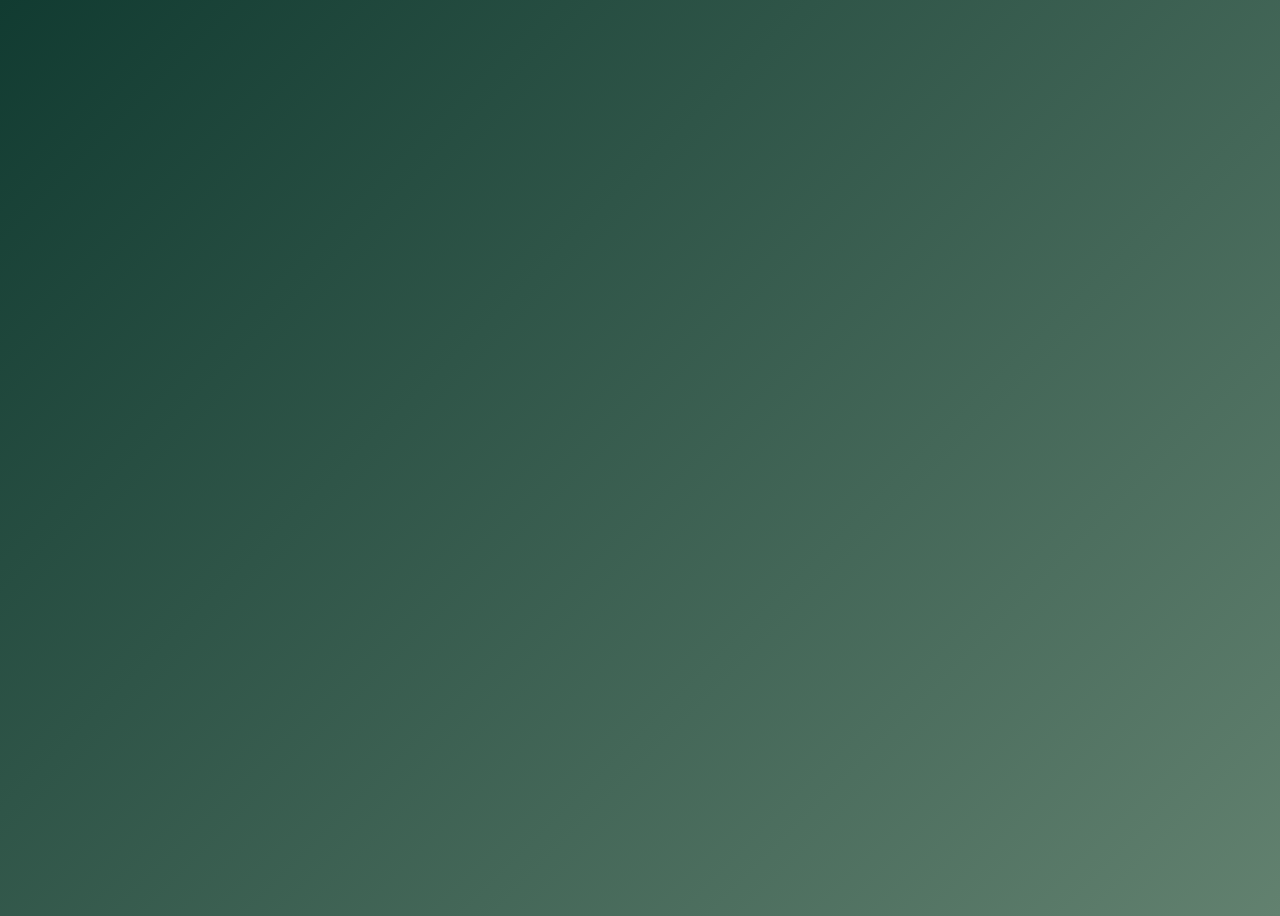
<file: idk.html>
<!DOCTYPE html>
<html>
    <title></title>
    <link rel="stylesheet" href="">
    <meta charset="UTF-8">
    <meta name="viewport" content="width=device-width, intial-scale=1.0"> 

    <head>
        <style>
            html {
                scrollbar-width: none;
            }
        </style>
    </head>
    
    <body style="background-image: linear-gradient(-45deg,rgb(98, 129, 111),rgb(17, 59, 49)); height: 100vh; "></body>
</html>
</file>
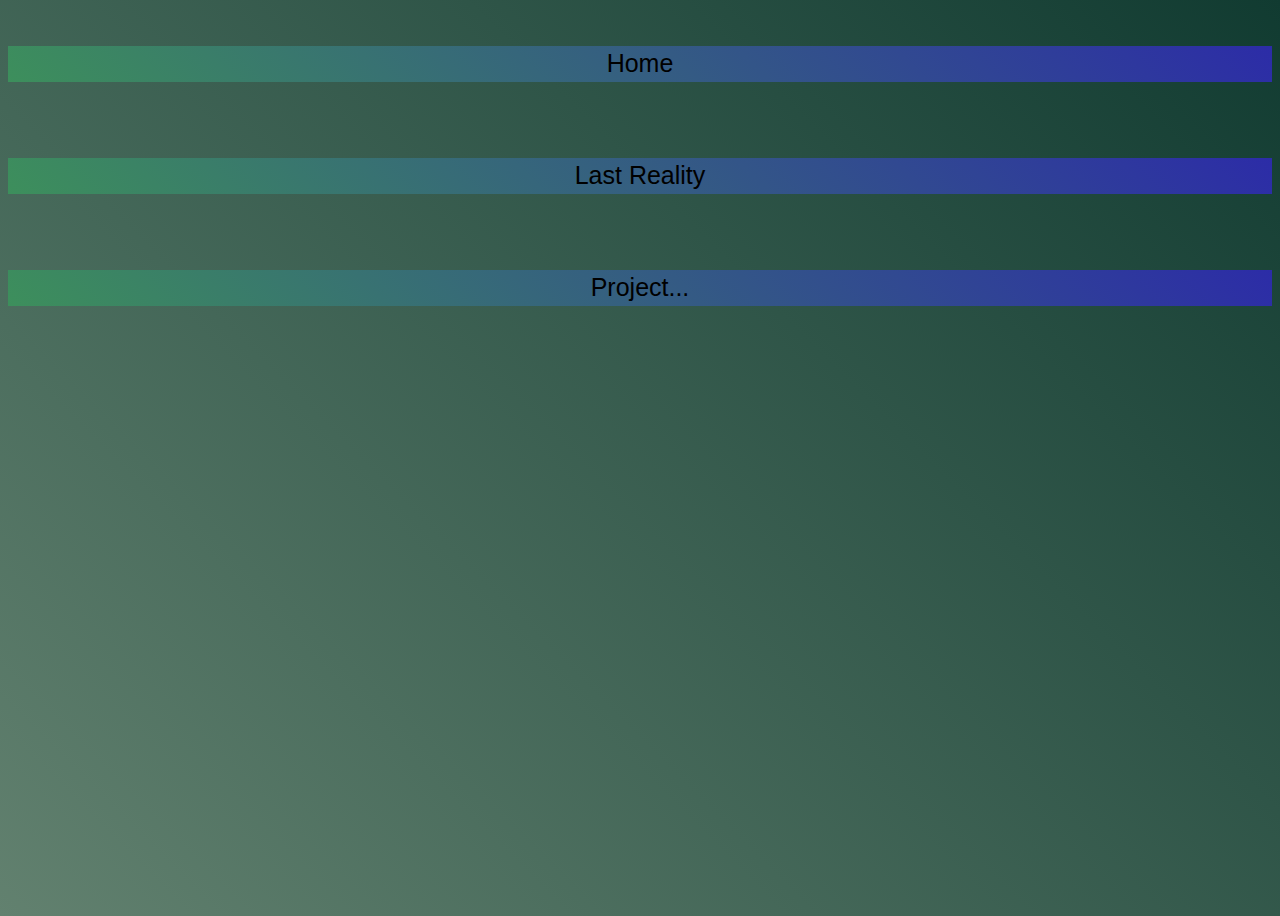
<file: Topicpage.html>
<!DOCTYPE html>
<html>
    <title>Topic Page</title>
    <link rel="stylesheet" href="Gstudio.css">
    <meta charset="UTF-8">
    <meta name="viewport" content="width=device-width, intial-scale=1.0"> 

    <head>
        <style>
            html {
                scrollbar-width: none;
            }
            li {
                list-style-type: none;
                list-style: none;
            }
            button{
                height: 36px;
                width: 100%;

                margin-top: 3%;
                margin-bottom: 3%;
                font-size: 25px;
                text-wrap: auto;
                align-items: center;
                text-align: center;
                background-image: linear-gradient(45deg, rgb(61, 143, 92),rgb(44, 44, 167));
                color: rgb(0, 0, 0);
                cursor: pointer;

                border: none;
            }
            button:hover{
                background-image: linear-gradient(45deg, rgb(88, 199, 130),rgb(62, 62, 231));
                color: rgb(255, 252, 252);
            }
        </style>
    </head>

    <body style="background-image: linear-gradient(45deg,rgb(98, 129, 111),rgb(17, 59, 49)); height: 100vh; "></body>
    <div>
        <a href="MainPageDisplayHolder/mainpage.html" target="MainPageDisplay"><button>Home</button></a>
        <br>
        <a href="MainPageDisplayHolder/LastReality.html" target="MainPageDisplay"><button>Last Reality</button></a>
        <br>
        <button>Project...</button>  
    </div>
</html>
</file>
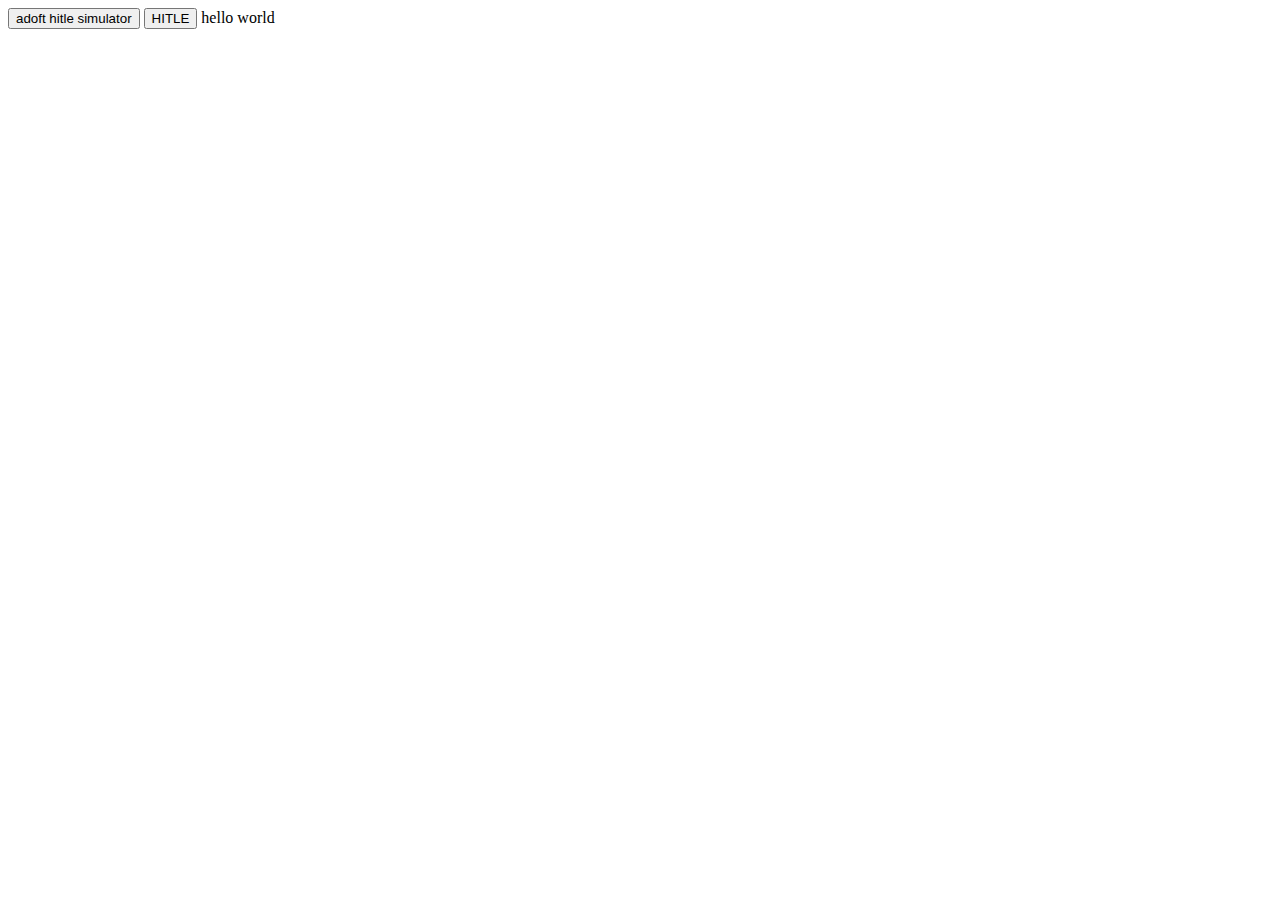
<file: GamesPageFolder/game1.html>
<!DOCTYPE html>
<html>
    <a href="game1.html"><button class="buttonMENU" style="align-items:start;">adoft hitle simulator</button></a>
    <button class="buttonEssentialFunctionMainBar" style="align-items:end;">HITLE</button>

    hello world
</html>
</file>
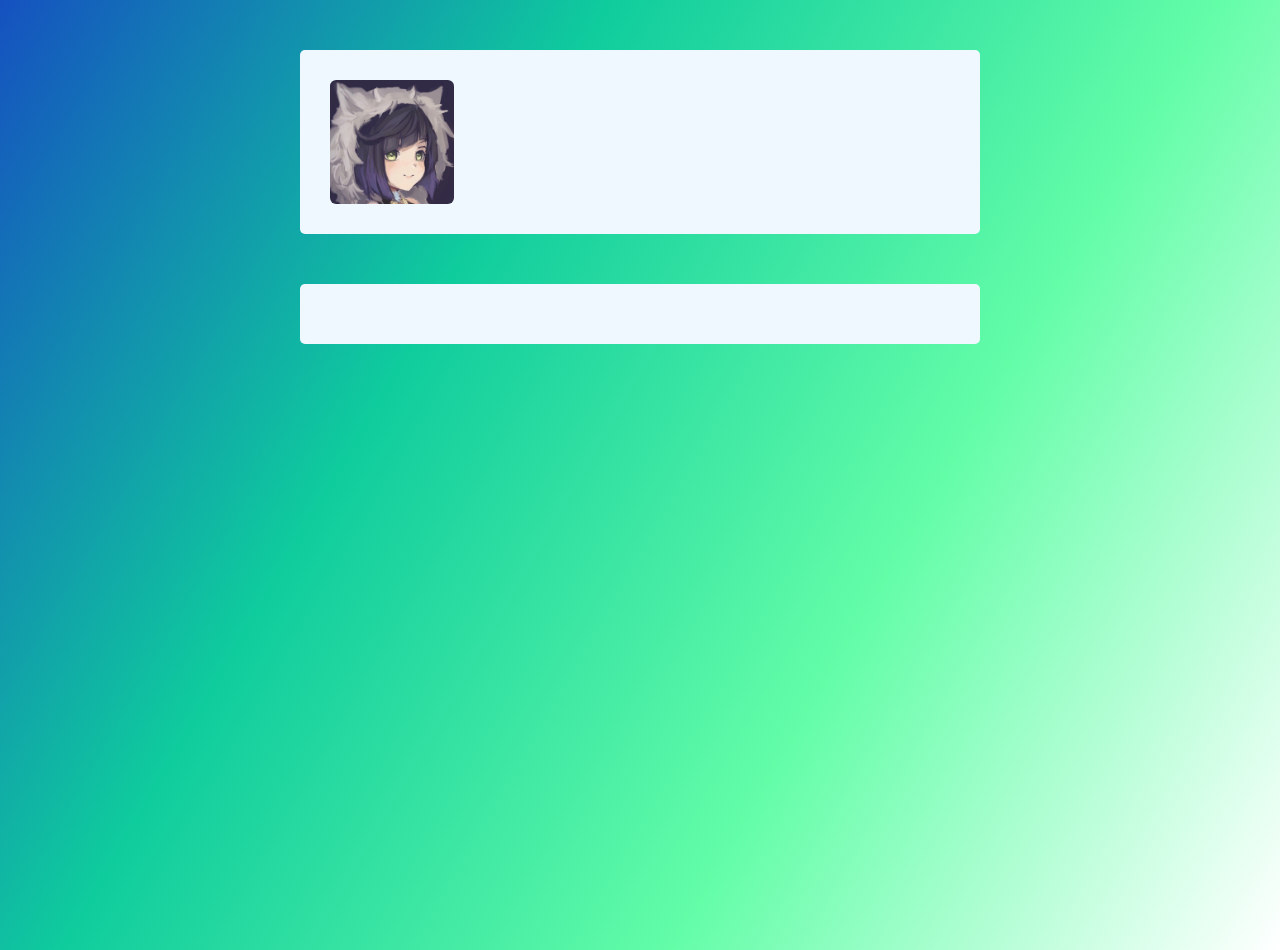
<file: OthersWeb/Creator.html>
<!DOCTYPE html>
<html>
    <head>
        <title>Creators</title>
        <meta charset="UTF-8">
        <link rel="stylesheet" href="Creator.css">

    </head>
    <body class="background"></body>
    
    <div class="Content">
        <img src="CreatorIMG/OwnerIMG.jpg" width="20%" style="border-radius: 5%;">
    </div>
    <div class="Content2">

    </div>
</html>
</file>
<file: Gstudio.css>
:root{
    --theme-color2: rgb(15, 204, 157);
    --theme-color1: rgb(21, 81, 192);
    --theme-color3:rgb(99, 253, 168);

}
.background{
    background-image: linear-gradient(120deg,var(--theme-color1),var(--theme-color2),var(--theme-color3),white);
    height: 100%;
    width: auto;
    margin: 0;
}
.MainBar{
    background-color: lightsteelblue;

    height: 55px;
    margin: 0px;
    padding-left: 5px;
    padding-right: 15px;
    padding-top: 2px;
    padding-bottom: 2px;
    
    border: none;
    border-bottom-right-radius: 8px;
    border-bottom-left-radius: 8px;

    display: flex;
    flex-direction: row;
    align-items: flex;
    justify-content: flex-start;
    gap: 1.3em;

}
.BottomBar{
    background-image: linear-gradient(to bottom,black,rgb(85, 85, 85),black);

    margin: 0px;
    height: 450px;
    border: none;
    border-top-left-radius: 8px;
    border-top-right-radius: 8px;

}

.ButtonAligin{
    display: flex;
    
    gap: 0.4em;
    align-items: center ;
}
.ButtonAdjust1{
    width: 150px;
    height: 50px;
    font-size: 26px;
    font-family: Georgia;
    text-align: center;
    text-wrap: balance;
    
    border-style: solid;
    border: 2px;
    border-color: white;
    cursor: pointer;
    color: black;
    background-color:lightsteelblue;
}
.ButtonAdjust1:hover {
    background-color:rgb(155, 188, 233);
    color: rgb(73, 72, 72);
}


/*                         */
.Content{
    background-color: aliceblue;

    border:0px;
    border-radius: 10px;

    margin-left: 5%;
    margin-right: 5%;
    margin-top: 5%;
    margin-bottom: 5%;
    padding: 50px;

    display:flex;
    justify-content:flex-start ;
    align-content: center;
    align-items:baseline;
    text-align:end;
}
.Content:hover{
    background-color: rgb(128, 128, 128);
}
/*      Head to Top Page                   */
.ToTop{
    text-align: center;
    background-color: white;

    font-size: 25px;
    padding: 10px;
    
    cursor: pointer;
}
.ToTop:hover{
    background-color: black;
    color: white;
}
</file>
<file: OthersWeb/Creator.css>
:root{
    --theme-color2: rgb(15, 204, 157);
    --theme-color1: rgb(21, 81, 192);
    --theme-color3:rgb(99, 253, 168);

}
.background{
    background-image: linear-gradient(120deg,var(--theme-color1),var(--theme-color2),var(--theme-color3),white);
    height: 100vh;
    width: auto;
    margin: 0;
}
.Content{
    background-color: aliceblue;

    border:0px;
    border-radius: 5px;
    

    margin-left: 300px;
    margin-right: 300px;
    margin-top: 50px;
    margin-bottom: 50px;
    padding: 30px;

    display:flex;
    align-content: center;
    align-items:center;
    text-align: center;
}
.Content2{
    background-color: aliceblue;

    border:0px;
    border-radius: 5px;
    

    margin-left: 300px;
    margin-right: 300px;
    margin-top: 50px;
    margin-bottom: 50px;
    padding: 30px;

    display:flex;
    align-content: center;
    align-items:start;
    text-align: center;
}
</file>
